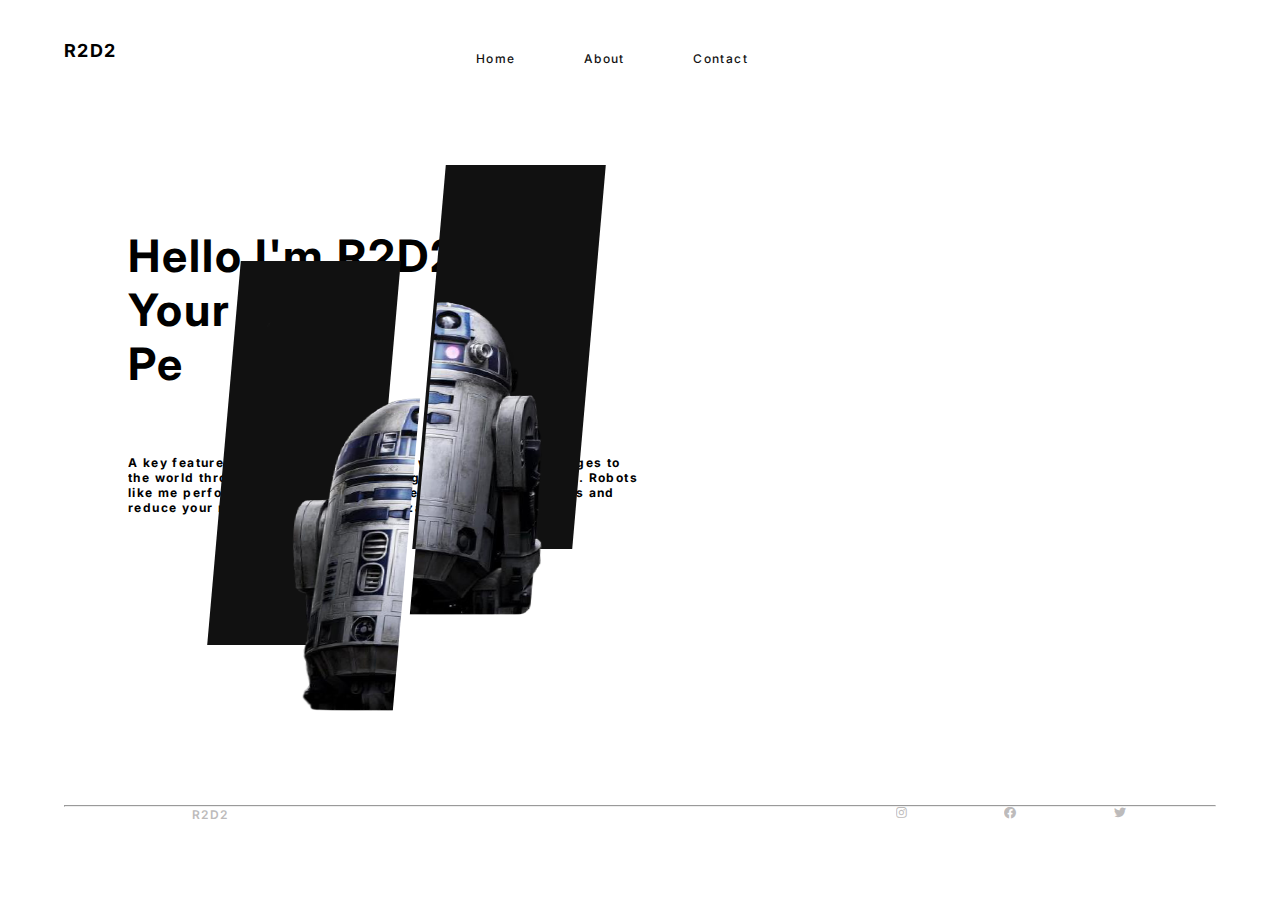
<file: index.html>
<!DOCTYPE html>
<html lang="en">
<head>
    <meta charset="UTF-8">
    <meta http-equiv="X-UA-Compatible" content="IE=edge">
    <meta name="viewport" content="width=device-width, initial-scale=1.0">
    <title>R2D2 | Home</title>
    <link href="https://fonts.googleapis.com/icon?family=Material+Icons"
      rel="stylesheet">
    <link rel="stylesheet" href="./css/styles.css">
    <link rel="stylesheet" href="https://cdnjs.cloudflare.com/ajax/libs/font-awesome/5.15.4/css/all.min.css" integrity="sha512-1ycn6IcaQQ40/MKBW2W4Rhis/DbILU74C1vSrLJxCq57o941Ym01SwNsOMqvEBFlcgUa6xLiPY/NS5R+E6ztJQ==" crossorigin="anonymous" referrerpolicy="no-referrer" />
    <link href="https://cdn.jsdelivr.net/npm/bootstrap@5.0.2/dist/css/bootstrap.min.css" rel="stylesheet" integrity="sha384-EVSTQN3/azprG1Anm3QDgpJLIm9Nao0Yz1ztcQTwFspd3yD65VohhpuuCOmLASjC" crossorigin="anonymous">
</head>
<body>
  
<div class="landing-div container-fluid">
  <header class="nav-header">
    <h2>R2D2</h2>
    <nav>
        <ul class="navlinks">
             <li><a href="./index.html" class="link">Home</a></li>
             <li><a href="./about.html" class="link1">About</a></li>
             <li><a href="./demos.html"  class="link3">Contact</a></li>
        </ul>
    </nav>

    <div class="toggleWrapper">
        <span class="material-icons-outlined dark">
          dark_mode
        </span>
        <span class="material-icons-outlined light">
          wb_sunny
          </span> 
      </div>

</header>
  <div class="row">
    <div class="col-sm-6">
      <div class="title-text">
        <h1>
          Hello I'm R2D2 <br>
          Your own <br>
          <span id="text"></span>
        </h1>
        <p>
          A key feature of me is the way I interact with you, making changes to <br> the world through my actions
           responding to events in the world. Robots <br> like me perform useful tasks, extend the 
           capabilities of humans and <br> reduce your risks when operating in hazardous environments.
        </p>
      </div>
    </div>
    <div class="col-sm-6">
      <div class="img-cont">
        <div class="rect-1"></div>
        <img src="./asset/r2d2-robot-l.png" class="img-rect-1" >
        <img src="./asset/r2d2-robot-r.png" class="img-rect-2">
        <div class="rect-2"></div>
      </div>
    </div>
  </div>
</div>
<footer class="footer-sec">
  <center><hr></center>
  <div class="row">
    <div class="col-sm-3 logo-desc">
      <div class="logo-img"></div>
      <p>
        R2D2
      </p>
    </div>
    <div class="col-sm-4 social-desc">
      <ul>
        <li>
          <i class="fab fa-instagram"></i>
        </li>
        <li>
          <i class="fab fa-facebook"></i>
        </li>
        <li>
          <i class="fab fa-twitter"></i>
        </li>
      </ul>
    </div>
  </div>
</footer>
</body>
<script src="./js/app.js"></script>
<script src="https://cdn.jsdelivr.net/npm/bootstrap@5.0.2/dist/js/bootstrap.bundle.min.js" integrity="sha384-MrcW6ZMFYlzcLA8Nl+NtUVF0sA7MsXsP1UyJoMp4YLEuNSfAP+JcXn/tWtIaxVXM" crossorigin="anonymous"></script>
</html>
</file>
<file: css/styles.css>
@import url('https://fonts.googleapis.com/css2?family=Inter:wght@100;300;400;500;600&display=swap');

*{
    margin:0;
    padding:0;
    box-sizing: border-box;
    overflow-x: hidden;
    scroll-behavior: smooth;
}

body {
    background-color: var(--backgroundColor);
    color: var(--color);
    font-family: 'Inter', sans-serif !important;
}
.nav-header{
    display: flex;
    justify-content: space-between;
    align-items: center;
    padding-top: 2.5vw;
    padding-left: 5vw;
    padding-right: 5vw;
}
.navlinks {
    list-style: none;
    margin-right: 3.5vw;
}
.navlinks li {
    display: inline-block;
    margin-right: 5vw;
    padding-top: 1.5vw;
}
.navlinks .link,.link1,.link2,.link3 {
    transition: all 0.3s ease 0s;
    text-decoration: none;
    font-weight: 500;
    color: #111;
}
.navlinks .link:hover ,.link1:hover,.link2:hover,.link3:hover{
    color: #0088a9;
}
.rect-1,.rect-2{
    background-color: #111;
    height: 30vw;
    width: 12.5vw;
    position: absolute;
    transform: skew(-5deg);
}
.dark,.light
{
    position: absolute;
    font-family: 'Material Icons', sans-serif;
    transition: all 0.3s ease; 
    cursor: pointer;
    font-size: 2.5vw;
    margin-top: 1px;
}
.dark:hover,
.light:hover{
    color: #0088a9;
}
.dark{
    display: none;
    color: #eee;
}
.rect-1{
    margin-top: 2.5vw;
    margin-left: 12.5vw;
}
.rect-2 {
    margin-top: -5vw;
    margin-left: 28.5vw;
}
.landing-div{
    width: 100%;
}
.landing-div .row{
    margin-top: 12.5vw;
    padding-left: 5vw;
    padding-right: 5vw;
}
.title-text{
    position: absolute;
}
.title-text h1{
    margin-left: 5vw;
    letter-spacing: 2px;
    font-size: 3.5vw;
    font-weight: 700;
}
.title-text p{
    margin-left: 5vw;
    margin-top: 5vw;
}
.img-cont img{
    position: absolute;
    z-index: 2;
}
.img-cont .img-rect-1{
    transform: skew(-5deg);
    margin-top: 6.5vw;
    margin-left: 14.5vw;
}
.img-rect-2{
    transform: skew(-5deg);
    margin-top: -1vw;
    margin-left: 28.25vw;
}
.footer-sec{
    color: #bdbbbb;
    font-weight: 600;
    margin-top: 45vw;
}
.footer-sec hr{
    width: 90%;
    height: 0.05vw !important;
    color: #111;
}
.social-desc{
    margin-left: 65vw !important;
}
.social-desc ul {
    list-style: none;
    display: flex;
}
.social-desc ul li{
    margin-right: 2.5vw;
    margin-left: 5vw;
}
.logo-desc{
    margin-left: 15vw;
    position: absolute;
}
.social-desc ul li i{
    cursor: pointer;
}
.about{
    margin-top: 5vw;
}
.card span{
    font-family: 'Material Icons', sans-serif;
    color: #5c5c5c;
}
.card i {
    color:#5c5c5c;
}
.about-cont .row{
    margin-top: 2.5vw;
}
.about-cont{
    margin-top: 7.5vw;
}
.card span,.card i{
    font-size: 5vw;
}
.prices-cont{
    margin-top: 15vw;
}
.prices-cont .row{
    margin-top: 5vw;
    padding-left: 5vw;
    padding-right: 5vw;
}
.prices-cont .row .col-sm-4{
    text-align: center;
}
.prices-cont .row .col-sm-4 .price{
    padding:10px;
    border-radius: 100%;
    margin-top: 3.5vw;
    text-align: center;
}
.prices-cont .row .col-sm-4 .price-ft{
    margin-top: 7.5vw;
    margin-bottom: 5vw;
}
.price-card{
    margin-right: 1.5vw;
    cursor: pointer;
    border-radius: 1.5vw;
    transition: all 0.5s ease;
}
.price-card:hover {
    background: #111;
    color: #eee;
}
.price-card h3{
    margin-top: 2.5vw;
}
.prices-cont h1{
    text-align: center;
    margin-top: 5vw;
    margin-bottom: 5vw;
    font-size: 5vw;
    font-weight: 600;
}

.features-cont{
    margin-top: 15vw;
}
.features-cont h1{
    margin-left: 5vw;
    font-size: 5vw;
}
.features-cont .row{
    margin-top: 5vw;
    margin-left: 2.5vw;
    margin-right: 2.5vw;
    margin-bottom: 5vw;
}
.features-cont .card{
    height: 25vw;
    background-color: #111;
    color: #eee;
    border-radius: 1.5vw;
    padding: 20px;
}
.about-cont h1{
    font-weight: 600;
    font-size: 5vw;
    margin-left: 2.5vw;
}
.about-cont svg{
    position: absolute;
    margin-top: -2vw;
    transform: scale(0.25);
    margin-left: -35vw;  
    margin-top: -55vw; 
}
.about-cont img{
    position: absolute;
    z-index: 2;
    margin-left: 17.5vw;
    transform: skew(5deg) rotate(15deg) scale(1.1);
}
.about-cont p{
    margin-left: 2.5vw;
    margin-top: 2.5vw;
}
.demo-cont{
    margin-top: 7.5vw;
}
.demo-cont h1{
    margin-left: 2.5vw;
    font-weight: 600;
    font-size: 5vw;
}
.demo-cont hr{
    margin-left: 4.5vw;
    margin-top: 1.5vw !important;
    color: rgb(0, 0, 0);
    width: 25%;
}

.section-header {
  text-align: center;
  margin: 60px auto 20px auto;

  font-family: 'Montserrat', sans-serif;
  font-size: 36px;
  font-weight: 400;
  text-transform: uppercase;
  color: #222;
}

.section-header-underline {
  border: 1px solid #222;
  width: 3rem;
  margin: 0 auto;
  margin-bottom: 30px;
}

.gal{
  display: flex;
  margin-left: 2.5vw;
  margin-right: 2.5vw;
  margin-bottom: 5vw;
  margin-top: 5vw;
}
.gal .video{
  margin-left: 2.5vw;
}

*, *:before, *:after {
    box-sizing: border-box;
    -webkit-font-smoothing: antialiased;
    -moz-osx-font-smoothing: grayscale;
  }
  
  body {
    font-size: 12px;
  }
  
  body, button, input {
    font-family: 'Montserrat', sans-serif;
    font-weight: 700;
    letter-spacing: 1.4px;
  }
  
  .background {
    display: flex;
    min-height: 100vh;
  }
  
  .container {
    flex: 0 1 700px;
    margin: auto;
    padding: 10px;
  }
  
  .screen {
    position: relative;
    background: #3e3e3e;
    border-radius: 15px;
  }
  
  .screen:after {
    content: '';
    display: block;
    position: absolute;
    top: 0;
    left: 20px;
    right: 20px;
    bottom: 0;
    border-radius: 15px;
    box-shadow: 0 20px 40px rgba(0, 0, 0, .4);
    z-index: -1;
  }
  
  .screen-header {
    display: flex;
    align-items: center;
    padding: 10px 20px;
    background: #4d4d4f;
    border-top-left-radius: 15px;
    border-top-right-radius: 15px;
  }
  
  .screen-header-left {
    margin-right: auto;
  }
  
  .screen-header-button {
    display: inline-block;
    width: 8px;
    height: 8px;
    margin-right: 3px;
    border-radius: 8px;
    background: white;
  }
  
  .screen-header-button.close {
    background: #ed1c6f;
  }
  
  .screen-header-button.maximize {
    background: #e8e925;
  }
  
  .screen-header-button.minimize {
    background: #74c54f;
  }
  
  .screen-header-right {
    display: flex;
  }
  
  .screen-header-ellipsis {
    width: 3px;
    height: 3px;
    margin-left: 2px;
    border-radius: 8px;
    background: #999;
  }
  
  .screen-body {
    display: flex;
  }
  
  .screen-body-item {
    flex: 1;
    padding: 50px;
  }
  
  .screen-body-item.left {
    display: flex;
    flex-direction: column;
  }
  
  .app-title {
    display: flex;
    flex-direction: column;
    position: relative;
    color: #f3ecef;
    font-size: 26px;
  }
  
  .app-contact {
    margin-top: auto;
    font-size: 8px;
    color: #888;
  }
  
  .app-form-group {
    margin-bottom: 15px;
  }
  
  .app-form-group.message {
    margin-top: 40px;
  }
  
  .app-form-group.buttons {
    margin-bottom: 0;
    text-align: right;
  }
  
  .app-form-control {
    width: 100%;
    padding: 10px 0;
    background: none;
    border: none;
    border-bottom: 1px solid #666;
    color: #ddd;
    font-size: 14px;
    text-transform: uppercase;
    outline: none;
    transition: border-color .2s;
  }
  
  .app-form-control::placeholder {
    color: #666;
  }
  
  .app-form-control:focus {
    border-bottom-color: #ddd;
  }
  
  .app-form-button {
    background: none;
    border: none;
    color: #eea914;
    font-size: 14px;
    cursor: pointer;
    outline: none;
  }
  
  .app-form-button:hover {
    color: #f1b50d;
  }
  

  @media screen and (max-width: 520px) {
    .screen-body {
      flex-direction: column;
    }
  
    .screen-body-item.left {
      margin-bottom: 30px;
    }
  
    .app-title {
      flex-direction: row;
    }
  
    .app-title span {
      margin-right: 12px;
    }
  
    .app-title:after {
      display: none;
    }
    .h1,.r2d2{
      display: none !important;
    }
    svg{
      display: none;
    }
    .about-cont img{
      transform: scale(0.5) skew(-5deg);
      margin-top: -30vw;
    }
    .about-cont h1{
      font-size: 7.5vw;
    }
  }
  
  @media screen and (max-width: 600px) {
    .screen-body {
      padding: 40px;
    }
  
    .screen-body-item {
      padding: 0;
    }
    .gal{
      display: block !important;

    }
  }
  
  h2{
      text-align: center;
    } 

.r2d2i{
    height: 4cm;
    width: 4cm;
    margin-left: 1.2cm;
    margin-top: 0.6cm;
    max-width: 4cm;
    max-height: 4cm;
    object-fit: cover;
}

/* For width 4cm and smaller: */
@media only screen and (max-width: 2cm) {
    .r2d2i {
       display: none;
    }
  }


  
@media screen and (max-width:600px) {
  .img-cont .img-rect-1,.img-cont .img-rect-2{
    transform: scale(0.5) skew(-5deg);
  }
  .footer-sec{
    margin-top: 155vw;
  }
  .rect-1,.rect-2{
    transform: scale(1.5) skew(-5deg);
  }
  .rect-1{
    margin-top: 100vw;
    margin-left: 25vw;
  }
  .rect-2{
    margin-top: 90vw;
    margin-left: 47.5vw;
  }
  .img-rect-1{
    margin-top: 57vw !important;
    margin-left: 9vw !important;
  }
  .img-rect-2{
    margin-top: 46.5vw !important;
    margin-left: 35vw !important;
  }
  .title-text h1{
    font-size: 5vw;
  }
  .title-text p{
    font-size: 3.5vw;
  }
  .dark,.light{
    margin-top: 5vw;
    font-size: 3.5vw;
  }
  .r2d2i{
    display: none;
  }
  .pros-cont{
    height: 500vw !important;
  }
  .pros-cont img{
    display: none;
  }
  .pros,.cons{
    position: absolute;
  }
  .cons{
    margin-left: 5vw !important;
    margin-top: 75vw !important;
  }
  .pros .card{
    width: 60vw !important;
    height: 60vw !important;
  }
  .pros h1,.cons h1{
    font-size: 7.5vw !important;
  }
  .cons .card{
    width: 60vw !important;
    height: 85vw !important;
  }
  .cons{
    margin-top: 350vw !important;
    margin-left: 15vw !important;
  }
  .demo-cont{
    margin-top: 150vw !important;
  }
  .features-cont .card{
    height: 80vw !important;
    margin-bottom: 5vw !important;
  }
}
.pros-cont{
  height: 105vw;
}
.pros-cont h1{
  text-align: center;
  font-weight: 700;
  font-size: 5vw;
}
.pros,.cons{
  position: absolute;
  list-style: none;
  margin-top: 15vw;
}
.pros .card,.cons .card{
  border:none;
  width: 20vw;
  background-color: #111;
  padding: 10px;
  border-radius: 1.5vw;
}
.pros-cont img{
  position: absolute;
  margin-top: 17.5vw;
  margin-left: 22.5vw;
}
.cons .card{
  height: 20vw;
}
.pros li,.cons li{
  margin-bottom: 2.5vw;
}
.pros .card,.cons .card{
  color: #eee;
}
.pros{
  margin-left: 5vw;
}
.cons{
  margin-left: 70vw;
  list-style: none;
}
.footer-sec-1{
  margin-top: 5vw;
  color: #bdbbbb;
}
.footer-sec-1 hr{
  width: 80%;
  color: #111;
}

.footer-sec-2{
    color: #bdbbbb;
    font-weight: 600;
    margin-top: 1vw;
}
.footer-sec-2 hr{
    width: 90%;
    height: 0.05vw !important;
    color: #111;
}
.r2d2 {
    position: absolute;
    width: 300px;
    height: 300px;
    justify-content: center;
    display: flex;
    flex-direction: column;
    z-index: 100;

}
.r2d2 .head {
    display: flex;
    justify-content: center;
    position: absolute;
    left: 93px;
    background: transparent;
    top: 52px;
    overflow: hidden;
    border: 7px solid #3a322f;
    height: 50px;
    width: 100px;
    border-radius: 100px 100px 0 0;
    z-index: 100;
}
.r2d2 .head .eye {
    background: #0f74bf;
    width: 40px;
    height: 35px;
    display: flex;
    position: absolute;
    top: -3px;
    left: 30px;
    -webkit-animation: eye 2s infinite;
    justify-content: center;
    align-items: center;
    border-radius: 0 0 10px 10px;
    z-index: -1;
}
.r2d2 .head .eye .circle-1 {
    position: relative;
    background: #3a322f;
    border-radius: 100%;
    width: 25px;
    height: 25px;
}
.r2d2 .head .eye .circle-1 .circle-2 {
    position: absolute;
    background: #fff;
    border-radius: 100%;
    width: 10px;
    height: 10px;
    left: 4px;
    top: 5px;
}
.r2d2 .head .eye .circle-1 .circle-3 {
    position: absolute;
    background: #fff;
    border-radius: 100%;
    width: 5px;
    height: 5px;
    right: 4px;
    bottom: 6px;
}
.r2d2 .head .list {
    position: absolute;
    height: 7px;
    width: 100%;
    display: flex;
    top: 37px;
    left: 0;
    -webkit-animation: list 2s infinite;
    z-index: -1;
}
.r2d2 .head .list .item {
    background: #0f74bf;
    margin-left: 4px;
    display: flex;
    justify-content: center;
    align-items: center;
    width: 15px;
    height: 100%;
    border-radius: 10px;
}
.r2d2 .head .list .item .circle {
    background: #c93409;
    border-radius: 100px;
    width: 5px;
    height: 5px;
}
.r2d2 .body {
    position: absolute;
    left: 93px;
    top: 114px;
    background: #f2f2f2;
    border: 7px solid #3a322f;
    border-top: 0;
    display: flex;
    flex-direction: column;
    align-items: center;
    height: 90px;
    width: 100px;
    margin: 0 auto;
    border-radius: 0 0 30px 30px;
}
.r2d2 .body .list {
    width: 50px;
}
.r2d2 .body .list .item {
    background: #0f74bf;
    margin-top: 7px;
    display: flex;
    justify-content: center;
    align-items: center;
    width: 100%;
    height: 6px;
    border-radius: 10px;
}
.r2d2 .body .oval {
    background: #3a322f;
    margin-top: 8px;
    border-radius: 50px;
    height: 35px;
    width: 12px;
}
.r2d2 .arm-1 {
    position: absolute;
    left: 79px;
    top: 121px;
    width: 45px;
    height: 98px;
    border-radius: 28px 0 28px 28px;
    border: 7px solid #3a322f;
    z-index: -1;
}
.r2d2 .arm-1 .divisor {
    background: #3a322f;
    position: absolute;
    bottom: 33px;
    height: 5px;
    width: 100%;
}
.r2d2 .arm-2 {
    position: absolute;
    right: 79px;
    top: 121px;
    width: 45px;
    height: 98px;
    border-radius: 0 28px 28px 28px;
    border: 7px solid #3a322f;
    z-index: -1;
}
.r2d2 .arm-2 .divisor {
    background: #3a322f;
    position: absolute;
    bottom: 33px;
    height: 5px;
    width: 100%;
}
.h1{
  margin-left: 30vw;
  position: absolute;
  font-weight: 600;
}
.r2d2 .leg {
    position: absolute;
    left: 126px;
    top: 211px;
    width: 35px;
    height: 15px;
    border-radius: 0 0 20px 20px;
    background: #e5e5e5;
    border: 7px solid #3a322f;
    border-top: 0;
}
.r2d2 .shadow {
    background: #d1d2d4;
    position: absolute;
    height: 10px;
    border-radius: 100%;
    width: 142px;
    left: 79px;
    bottom: 63px;
    z-index: -10;
}
@-webkit-keyframes eye {
    0%, 100% {
        left: 25px;
   }
    50% {
        left: 35px;
   }
}
@-webkit-keyframes list {
    0%, 100% {
        left: -5px;
   }
    50% {
        left: 5px;
   }
}
</file>
